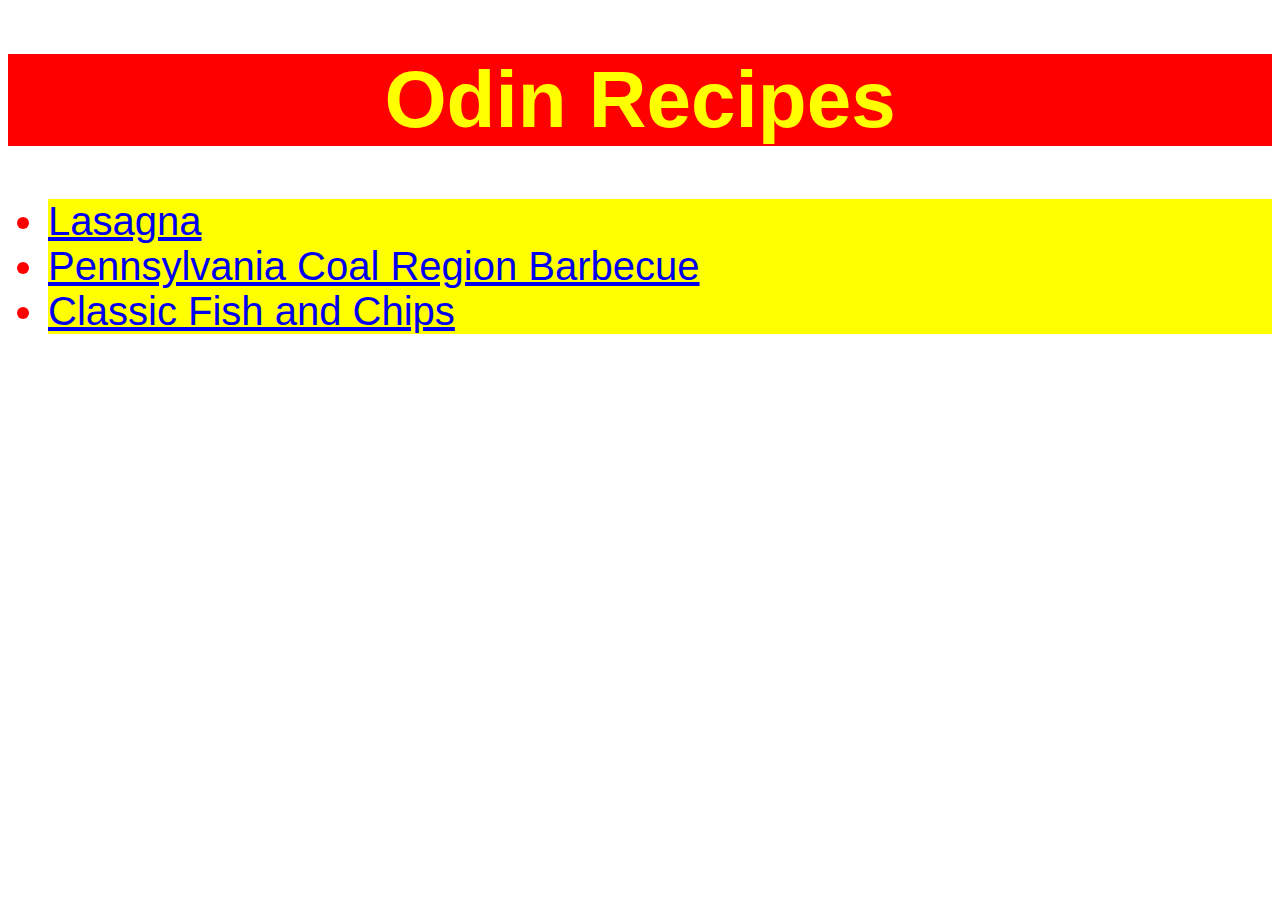
<file: index.html>
<!DOCTYPE html>
<html lang="en">
    <head>
        <meta charset="UTF-8">
        <link rel="stylesheet" href="./styles.css">
        <title>Odin Recipes</title>
    </head>
    <body>
        <h1>Odin Recipes</h1>
        <ul>
            <li class="item"><a href="./recipes/lasagna.html">Lasagna</a></li>
            <li class="item"><a href="./recipes/barbecue.html">Pennsylvania Coal Region Barbecue</a></li>
            <li class="item"><a href="./recipes/fishnchips.html">Classic Fish and Chips</a></li>
    </body>
</html>
</file>
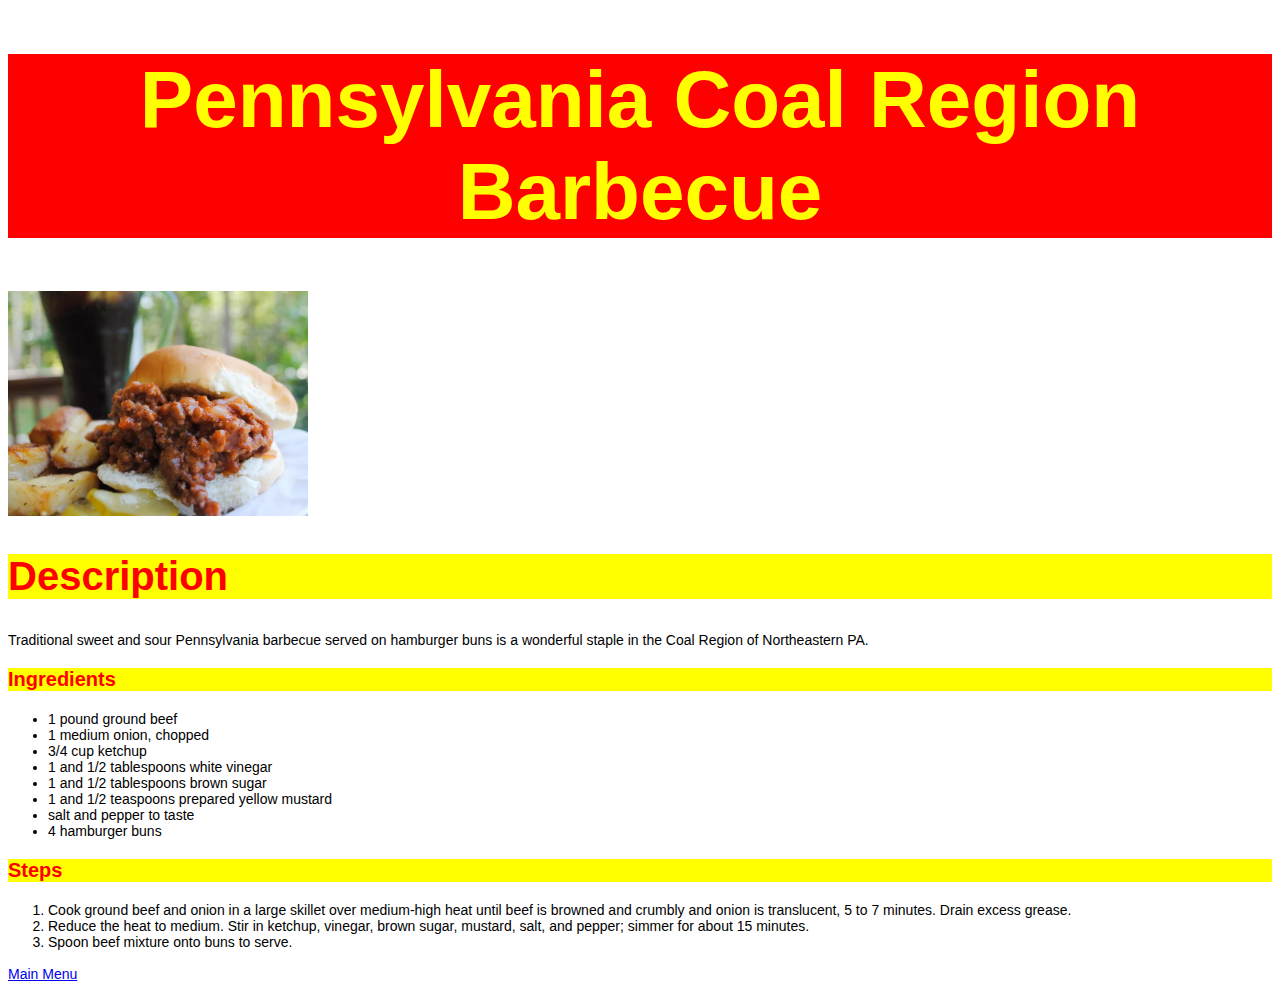
<file: recipes/barbecue.html>
<!DOCTYPE html>
<html lang="en">
    <head>
        <meta charset="UTF-8">
        <link rel="stylesheet" href="../styles.css">
        <title>Pennsylvania Coal Region Barbecue</title>
    </head>
    <body>
        <h1>Pennsylvania Coal Region Barbecue</h1>
        <img src="../img/barbecue.jpg" alt="Delicious Pennsylvania Coal Region Barbecue">
        <h2>Description</h2>
        <p>Traditional sweet and sour Pennsylvania barbecue served on hamburger buns is a wonderful staple in the Coal Region of Northeastern PA.</p>
        <h3>Ingredients</h3>
        <ul>
            <li>1 pound ground beef</li>
            <li>1 medium onion, chopped</li>
            <li>3/4 cup ketchup</li>
            <li>1 and 1/2 tablespoons white vinegar</li>
            <li>1 and 1/2 tablespoons brown sugar</li>
            <li>1 and 1/2 teaspoons prepared yellow mustard</li>
            <li>salt and pepper to taste</li>
            <li>4 hamburger buns</li>
        </ul>
        <h3>Steps</h3>
        <ol>
            <li>Cook ground beef and onion in a large skillet over medium-high heat until beef is browned and crumbly and onion is translucent, 5 to 7 minutes. Drain excess grease.</li>
            <li>Reduce the heat to medium. Stir in ketchup, vinegar, brown sugar, mustard, salt, and pepper; simmer for about 15 minutes.</li>
            <li>Spoon beef mixture onto buns to serve.</li>
        </ol>
        <p><a href="../index.html">Main Menu</a></p>
    </body>
</html>
</file>
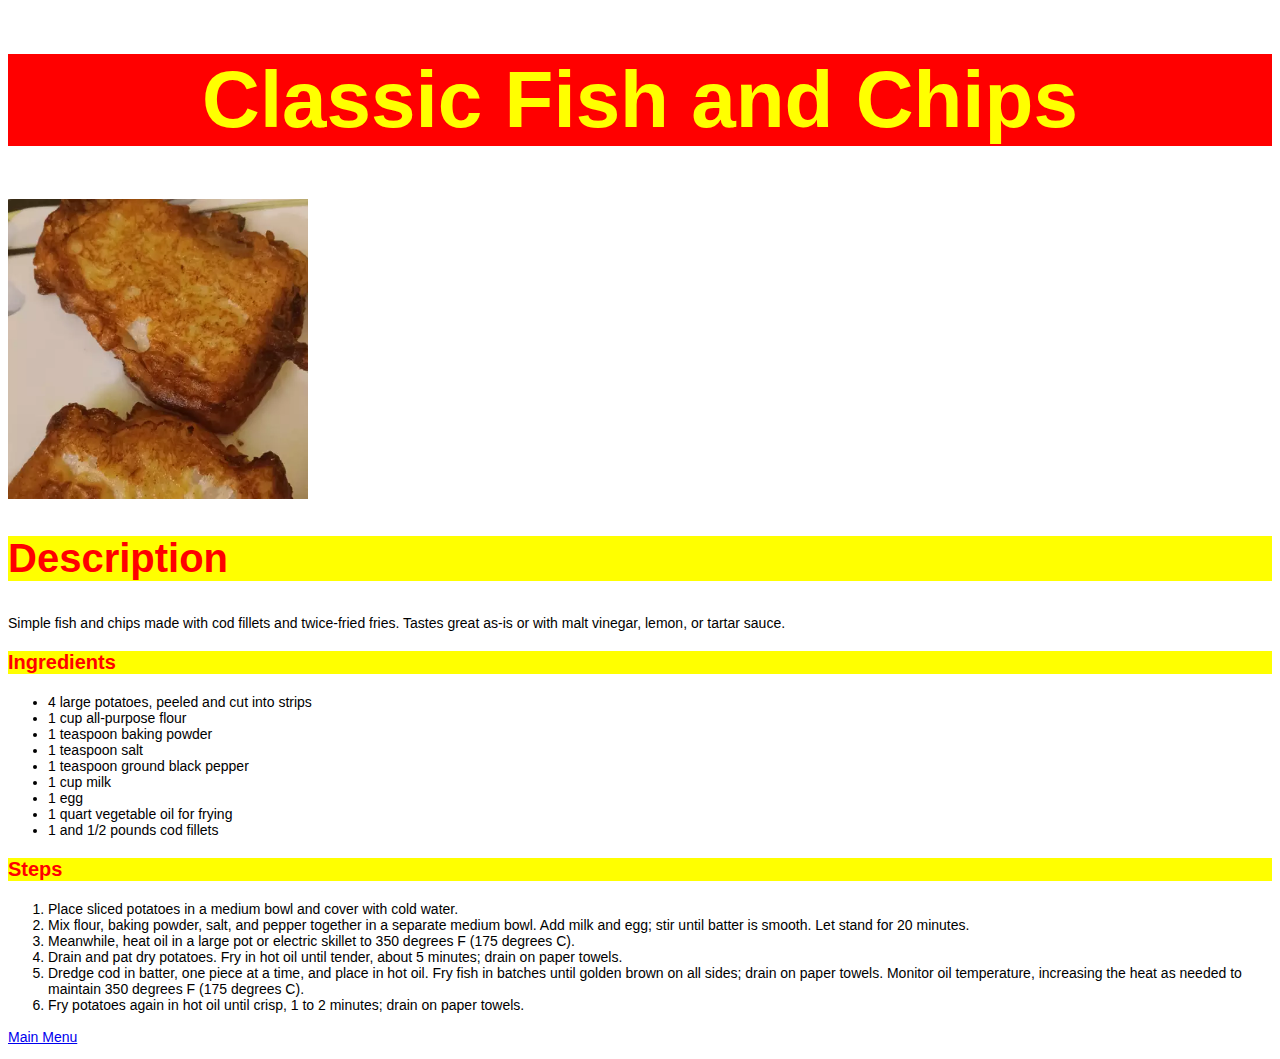
<file: recipes/fishnchips.html>
<!DOCTYPE html>
<html lang="en">
    <head>
        <meta charset="UTF-8">
        <link rel="stylesheet" href="../styles.css">
        <title>Classic Fish and Chips</title>
    </head>
    <body>
        <h1>Classic Fish and Chips</h1>
        <img src="../img/fishnchips.jpg" alt="Simple fish and chips">
        <h2>Description</h2>
        <p>Simple fish and chips made with cod fillets and twice-fried fries. Tastes great as-is or with malt vinegar, lemon, or tartar sauce.</p>
        <h3>Ingredients</h3>
        <ul>
            <li>4 large potatoes, peeled and cut into strips</li>
            <li>1 cup all-purpose flour</li>
            <li>1 teaspoon baking powder</li>
            <li>1 teaspoon salt</li>
            <li>1 teaspoon ground black pepper</li>
            <li>1 cup milk</li>
            <li>1 egg</li>
            <li>1 quart vegetable oil for frying</li>
            <li>1 and 1/2 pounds cod fillets</li>
        </ul>
        <h3>Steps</h3>
        <ol>
            <li>Place sliced potatoes in a medium bowl and cover with cold water.</li>
            <li>Mix flour, baking powder, salt, and pepper together in a separate medium bowl. Add milk and egg; stir until batter is smooth. Let stand for 20 minutes.</li>
            <li>Meanwhile, heat oil in a large pot or electric skillet to 350 degrees F (175 degrees C).</li>
            <li>Drain and pat dry potatoes. Fry in hot oil until tender, about 5 minutes; drain on paper towels.</li>
            <li>Dredge cod in batter, one piece at a time, and place in hot oil. Fry fish in batches until golden brown on all sides; drain on paper towels. Monitor oil temperature, increasing the heat as needed to maintain 350 degrees F (175 degrees C).</li>
            <li>Fry potatoes again in hot oil until crisp, 1 to 2 minutes; drain on paper towels.</li>
        </ol>
        <p><a href="../index.html">Main Menu</a></p>
    </body>
</html>
</file>
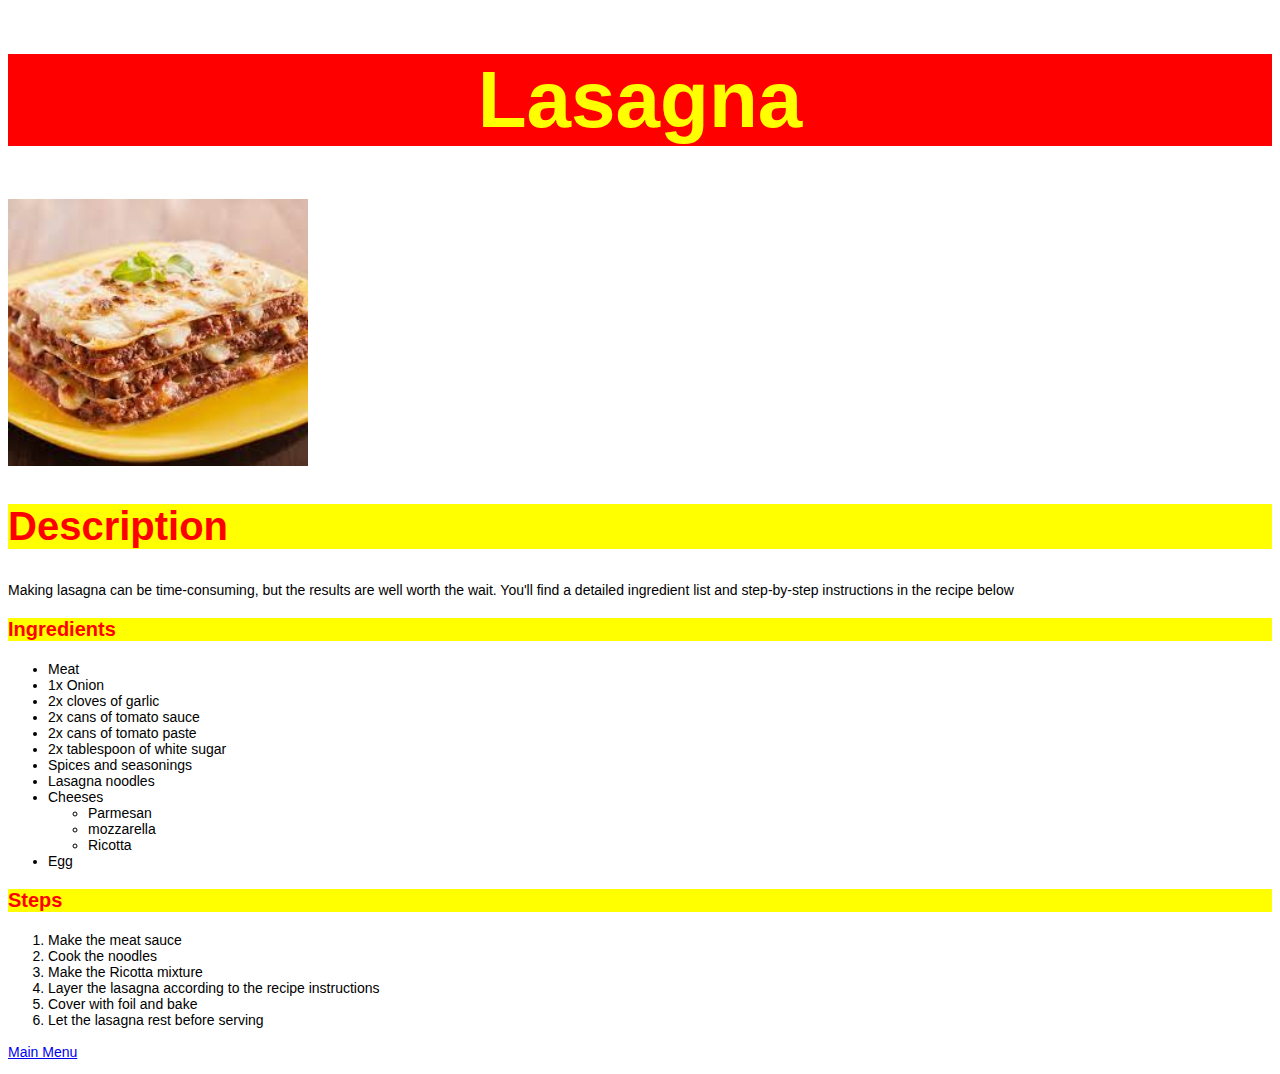
<file: recipes/lasagna.html>
<!DOCTYPE html>
<html lang="en">
    <head>
        <meta charset="UTF-8">
        <link rel="stylesheet" href="../styles.css">
        <title>Lasagna</title>
    </head>
    <body>
        <h1>Lasagna</h1>
        <img src="../img/lasagna.jpg">
        <h2>Description</h2>
        <p>Making lasagna can be time-consuming, but the results are well worth the wait. You'll find a detailed ingredient list and step-by-step instructions in the recipe below</p>
        <h3>Ingredients</h3>
        <ul>
            <li>Meat</li>
            <li>1x Onion</li>
            <li>2x cloves of garlic</li>
            <li>2x cans of tomato sauce</li>
            <li>2x cans of tomato paste</li>
            <li>2x tablespoon of white sugar</li>
            <li>Spices and seasonings</li>
            <li>Lasagna noodles</li>
            <li>Cheeses</li>
                <ul>
                    <li>Parmesan</li>
                    <li>mozzarella</li>
                    <li>Ricotta</li>
                </ul>
            <li>Egg</li>
        </ul>
        <h3>Steps</h3>
        <ol>
            <li>Make the meat sauce</li>
            <li>Cook the noodles</li>
            <li>Make the Ricotta mixture</li>
            <li>Layer the lasagna according to the recipe instructions</li>
            <li>Cover with foil and bake</li>
            <li>Let the lasagna rest before serving</li>
        </ol>
        <p><a href="../index.html">Main Menu</a></p>
    </body>
</html>
</file>
<file: styles.css>
h1 {
    background-color: red;
    color:yellow;
    text-align: center;
    font-family: Arial, sans-serif;
    font-size: 80px;
    font-weight: bold;
}

.item, h2, h3 {
    background-color: yellow;
    color: red;
    font-family: Arial, sans-serif;
    font-size: 40px;
}

img {
    width: 300px;
    height: auto;
}

h3 {
    font-size: 20px;
}

li, p {
    font-size: 14px;
    font-family: Arial, sans-serif;
}
</file>
